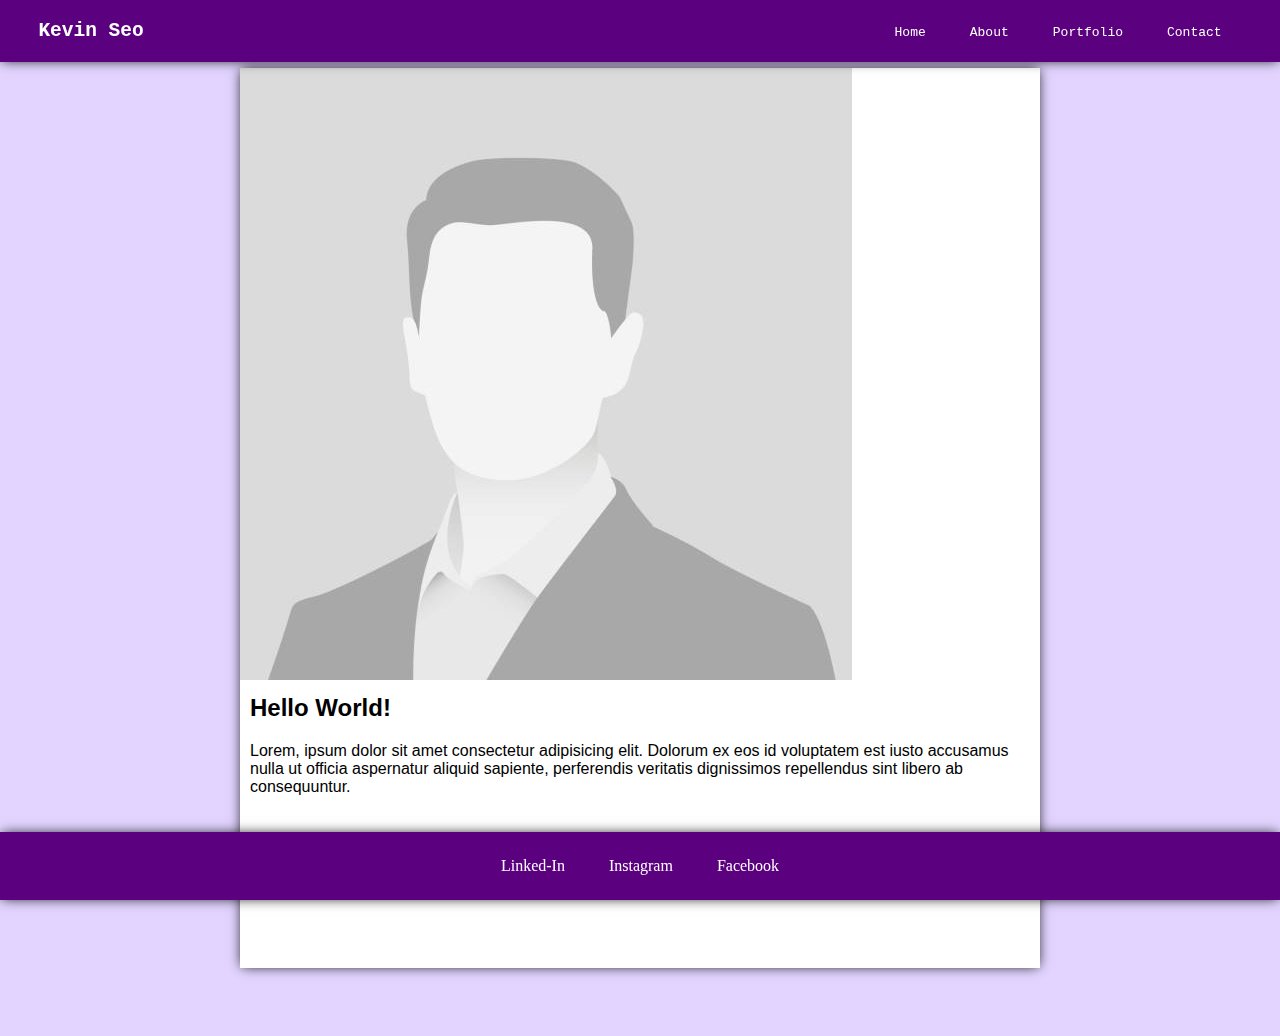
<file: index.html>
<!DOCTYPE html>
<html lang="en">
  <head>
    <meta charset="UTF-8" />
    <meta name="viewport" content="width=device-width, initial-scale=1.0" />
    <title>Personal Website</title>
    <link rel="stylesheet" href="style.css" />
  </head>
  <body>
    <header class="persistent-header">
      <h2 class="logo">Kevin Seo</h2>
      <nav class="main-nav">
        <ul class="links-list">
          <li><a href="">Home</a></li>
          <li><a href="./html/about.html">About</a></li>
          <li><a href="./html/portfolio.html">Portfolio</a></li>
          <li><a href="./html/contact.html">Contact</a></li>
        </ul>
      </nav>
    </header>
    <main>
      <img 
        src="./img/profile.jpg"
        alt="profile_pic"
        class="profile"
      />

      <h2 class="mission-statement">Hello World!</h2>
      <p class="mission-statement">
        Lorem, ipsum dolor sit amet consectetur adipisicing elit. Dolorum ex eos
        id voluptatem est iusto accusamus nulla ut officia aspernatur aliquid
        sapiente, perferendis veritatis dignissimos repellendus sint libero ab
        consequuntur.
      </p>
    </main>
    <footer class="persistent-footer">
      <nav class="main-nav">
        <ul class="links-list">
          <li>
            <a href="" style="font-family: 'Times New Roman', Times, serif"
              >Linked-In</a
            >
          </li>
          <li>
            <a
              href="./html/about.html"
              style="font-family: 'Times New Roman', Times, serif"
              >Instagram</a
            >
          </li>
          <li>
            <a href="" style="font-family: 'Times New Roman', Times, serif"
              >Facebook</a
            >
          </li>
        </ul>
      </nav>
    </footer>
  </body>
</html>
</file>
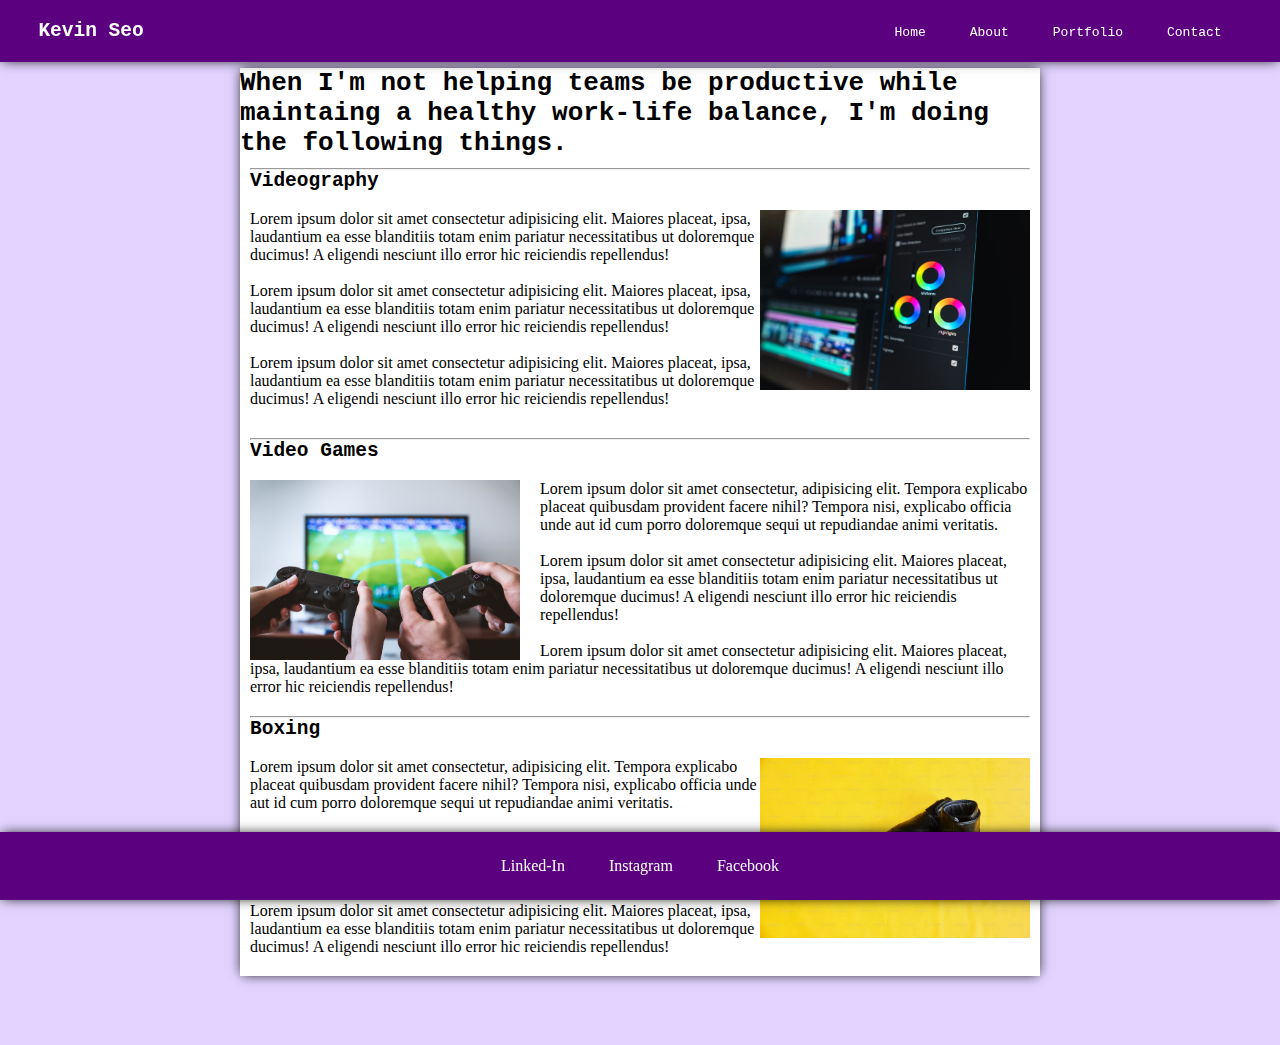
<file: html/about.html>
<!DOCTYPE html>
<html lang="en">
  <head>
    <meta charset="UTF-8" />
    <meta name="viewport" content="width=device-width, initial-scale=1.0" />
    <title>Document</title>
    <link rel="stylesheet" href="../style.css" />
  </head>
  <body>
    <header class="persistent-header">
      <h2 class="logo">Kevin Seo</h2>
      <nav class="main-nav">
        <ul class="links-list">
          <li><a href="../index.html">Home</a></li>
          <li><a href="../html/about.html">About</a></li>
          <li><a href="../html/portfolio.html">Portfolio</a></li>
          <li><a href="../html/contact.html">Contact</a></li>
        </ul>
      </nav>
    </header>
    <main>
      <h1>
        When I'm not helping teams be productive while maintaing a healthy
        work-life balance, I'm doing the following things.
      </h1>
      <section class="about-section">
        <hr />
        <h2>Videography</h2>
        <br />
        <img
          class="about-image-one"
          src="../img/videography.avif"
          alt="Videography"
        />
        <p>
          Lorem ipsum dolor sit amet consectetur adipisicing elit. Maiores
          placeat, ipsa, laudantium ea esse blanditiis totam enim pariatur
          necessitatibus ut doloremque ducimus! A eligendi nesciunt illo error
          hic reiciendis repellendus!
        </p>
        <br />
        <p>
          Lorem ipsum dolor sit amet consectetur adipisicing elit. Maiores
          placeat, ipsa, laudantium ea esse blanditiis totam enim pariatur
          necessitatibus ut doloremque ducimus! A eligendi nesciunt illo error
          hic reiciendis repellendus!
        </p>
        <br />
        <p>
          Lorem ipsum dolor sit amet consectetur adipisicing elit. Maiores
          placeat, ipsa, laudantium ea esse blanditiis totam enim pariatur
          necessitatibus ut doloremque ducimus! A eligendi nesciunt illo error
          hic reiciendis repellendus!
        </p>
      </section>
      <section class="about-section">
        <hr />
        <h2>Video Games</h2>
        <br />
        <img
          class="about-image-two"
          src="../img/videogame.avif"
          alt="Video Games"
        />

        <p>
          Lorem ipsum dolor sit amet consectetur, adipisicing elit. Tempora
          explicabo placeat quibusdam provident facere nihil? Tempora nisi,
          explicabo officia unde aut id cum porro doloremque sequi ut
          repudiandae animi veritatis.
        </p>
        <br />
        <p>
          Lorem ipsum dolor sit amet consectetur adipisicing elit. Maiores
          placeat, ipsa, laudantium ea esse blanditiis totam enim pariatur
          necessitatibus ut doloremque ducimus! A eligendi nesciunt illo error
          hic reiciendis repellendus!
        </p>
        <br />
        <p>
          Lorem ipsum dolor sit amet consectetur adipisicing elit. Maiores
          placeat, ipsa, laudantium ea esse blanditiis totam enim pariatur
          necessitatibus ut doloremque ducimus! A eligendi nesciunt illo error
          hic reiciendis repellendus!
        </p>
      </section>
      <section class="about-section">
        <hr />
        <h2>Boxing</h2>
        <br />
        <img class="about-image-three" src="../img/boxing.avif" alt="Boxing" />
        <p>
          Lorem ipsum dolor sit amet consectetur, adipisicing elit. Tempora
          explicabo placeat quibusdam provident facere nihil? Tempora nisi,
          explicabo officia unde aut id cum porro doloremque sequi ut
          repudiandae animi veritatis.
        </p>
        <br />
        <p>
          Lorem ipsum dolor sit amet consectetur adipisicing elit. Maiores
          placeat, ipsa, laudantium ea esse blanditiis totam enim pariatur
          necessitatibus ut doloremque ducimus! A eligendi nesciunt illo error
          hic reiciendis repellendus!
        </p>
        <br />
        <p>
          Lorem ipsum dolor sit amet consectetur adipisicing elit. Maiores
          placeat, ipsa, laudantium ea esse blanditiis totam enim pariatur
          necessitatibus ut doloremque ducimus! A eligendi nesciunt illo error
          hic reiciendis repellendus!
        </p>
      </section>
    </main>
    <footer class="persistent-footer">
      <nav class="main-nav">
        <ul class="links-list">
          <li>
            <a href="" style="font-family: 'Times New Roman', Times, serif"
              >Linked-In</a
            >
          </li>
          <li>
            <a
              href="./html/about.html"
              style="font-family: 'Times New Roman', Times, serif"
              >Instagram</a
            >
          </li>
          <li>
            <a href="" style="font-family: 'Times New Roman', Times, serif"
              >Facebook</a
            >
          </li>
        </ul>
      </nav>
    </footer>
  </body>
</html>
</file>
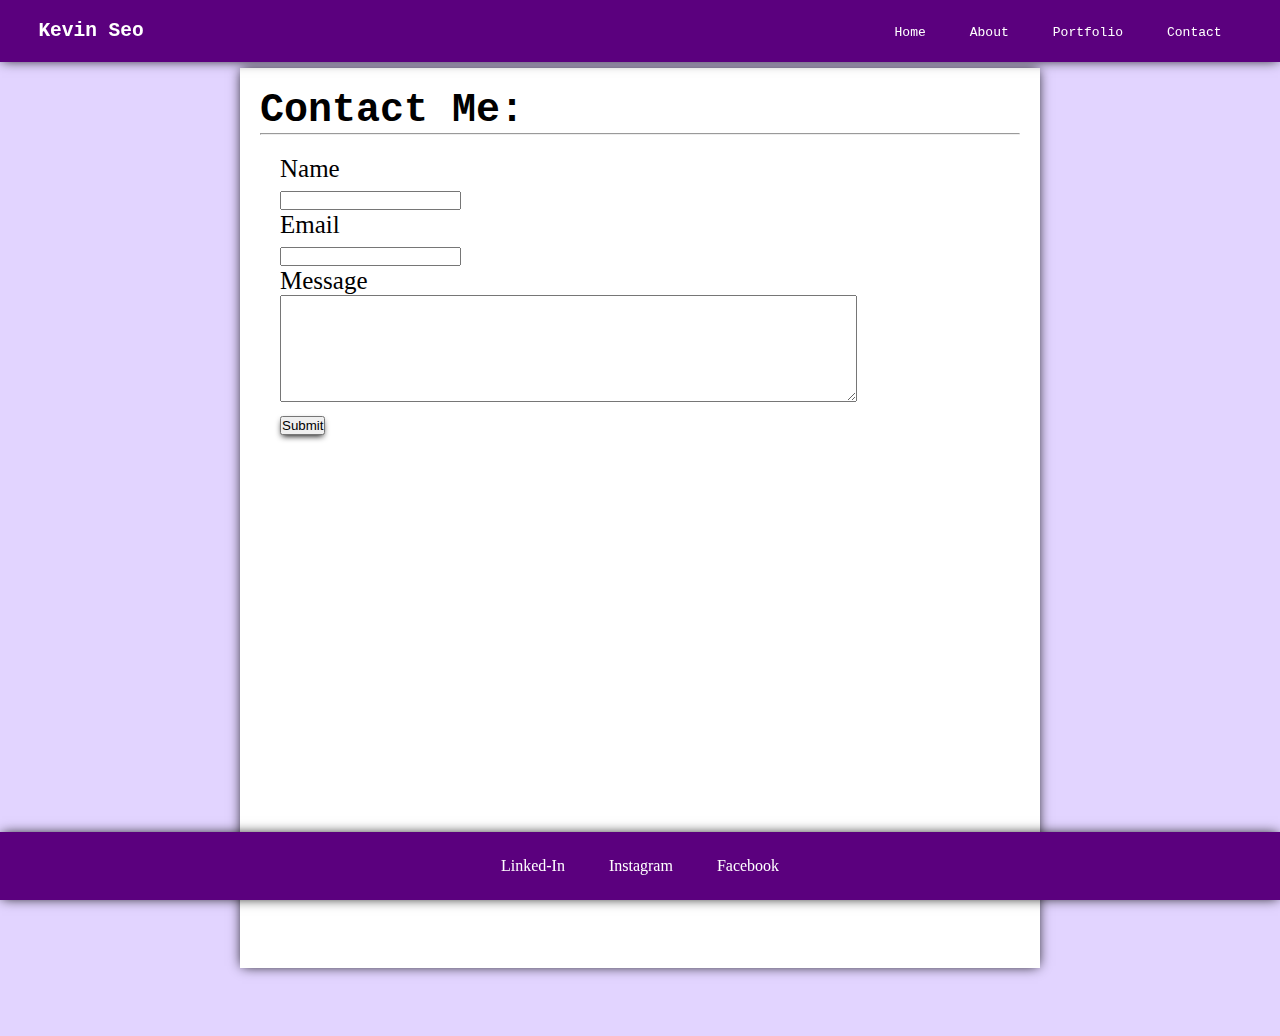
<file: html/contact.html>
<!DOCTYPE html>
<html lang="en">
  <head>
    <meta charset="UTF-8" />
    <meta name="viewport" content="width=device-width, initial-scale=1.0" />
    <title>Document</title>
    <link rel="stylesheet" href="../style.css" />
  </head>
  
  <body>
   
    <header class="persistent-header">
      <h2 class="logo">Kevin Seo</h2>
      <nav class="main-nav">
        <ul class="links-list">
          <li><a href="../index.html">Home</a></li>
          <li><a href="../html/about.html">About</a></li>
          <li><a href="../html/portfolio.html">Portfolio</a></li>
          <li><a href="./html/contact.html">Contact</a></li>
        </ul>
      </nav>
    </header>


    <main>
        <section class="contact-form-container">
        <h1 class="contact-statement">Contact Me:</h1>
      <hr />

      <form action="" class="contact-form">
        <div>
            <label for="name">Name</label>
            <br />
            <input id="name" type="text" name="name">
        </div>
        <div>
            <label for="email">Email</label>
            <br />
            <input  id="email" name="email"type="email">
        </div>
        <div>
            <label for="message">Message</label>
            <br/>
            <textarea id="message" name="message" rows="7" cols="70"></textarea>
        </div>
        <button>Submit</button>
        
      </form>
    </section>
    </main>

    <footer class="persistent-footer">
      <nav class="main-nav">
        <ul class="links-list">
          <li>
            <a href="" style="font-family: 'Times New Roman', Times, serif"
              >Linked-In</a
            >
          </li>
          <li>
            <a
              href="./html/about.html"
              style="font-family: 'Times New Roman', Times, serif"
              >Instagram</a
            >
          </li>
          <li>
            <a href="" style="font-family: 'Times New Roman', Times, serif"
              >Facebook</a
            >
          </li>
        </ul>
      </nav>
    </footer>
  </body>
</html>
</file>
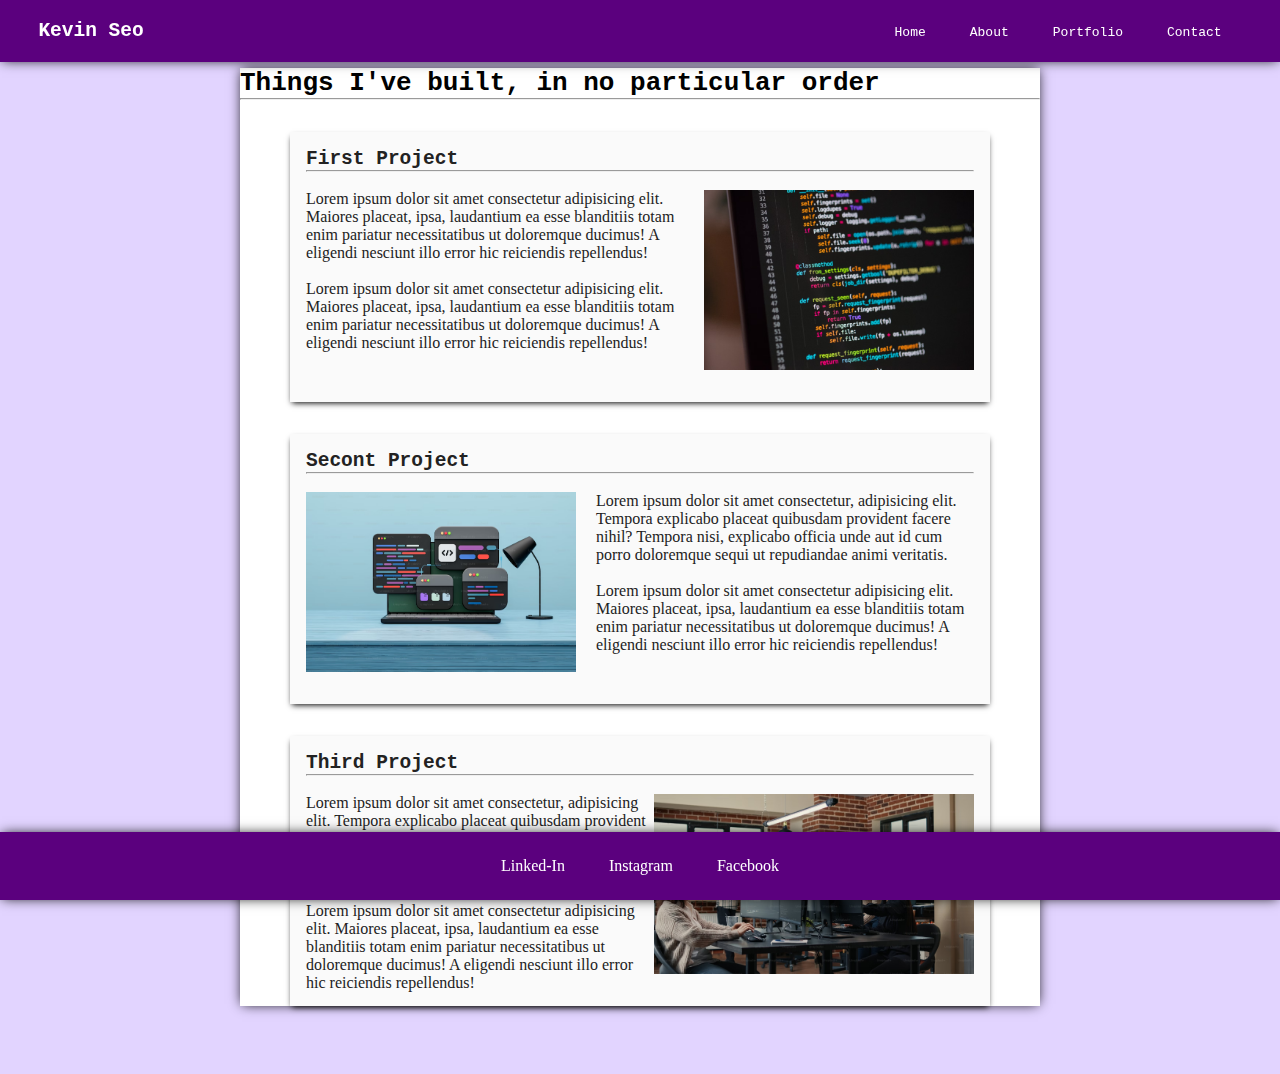
<file: html/portfolio.html>
<!DOCTYPE html>
<html lang="en">
  <head>
    <meta charset="UTF-8" />
    <meta name="viewport" content="width=device-width, initial-scale=1.0" />
    <title>Document</title>
    <link rel="stylesheet" href="../style.css" />
  </head>
  <body>
    <header class="persistent-header">
      <h2 class="logo">Kevin Seo</h2>
      <nav class="main-nav">
        <ul class="links-list">
          <li><a href="../index.html">Home</a></li>
          <li><a href="../html/about.html">About</a></li>
          <li><a href="../html/portfolio.html">Portfolio</a></li>
          <li><a href="../html/contact.html">Contact</a></li>
        </ul>
      </nav>
    </header>
    <main>
      <h1>Things I've built, in no particular order</h1>
      <hr />
      <section class="port-section">
        <h2>First Project</h2>
        <hr />
        <br />
        <img
          class="port-image-one"
          src="../img/first-project.avif"
          alt="first-project"
        />
        <p>
          Lorem ipsum dolor sit amet consectetur adipisicing elit. Maiores
          placeat, ipsa, laudantium ea esse blanditiis totam enim pariatur
          necessitatibus ut doloremque ducimus! A eligendi nesciunt illo error
          hic reiciendis repellendus!
        </p>
        <br />
        <p>
          Lorem ipsum dolor sit amet consectetur adipisicing elit. Maiores
          placeat, ipsa, laudantium ea esse blanditiis totam enim pariatur
          necessitatibus ut doloremque ducimus! A eligendi nesciunt illo error
          hic reiciendis repellendus!
        </p>
      </section>
      <section class="port-section">
        <h2>Secont Project</h2>
        <hr />
        <br />
        <img
          class="port-image-two"
          src="../img/second-project.avif"
          alt="second-project"
        />

        <p>
          Lorem ipsum dolor sit amet consectetur, adipisicing elit. Tempora
          explicabo placeat quibusdam provident facere nihil? Tempora nisi,
          explicabo officia unde aut id cum porro doloremque sequi ut
          repudiandae animi veritatis.
        </p>
        <br />
        <p>
          Lorem ipsum dolor sit amet consectetur adipisicing elit. Maiores
          placeat, ipsa, laudantium ea esse blanditiis totam enim pariatur
          necessitatibus ut doloremque ducimus! A eligendi nesciunt illo error
          hic reiciendis repellendus!
        </p>
      </section>
      <section class="port-section">
        <h2>Third Project</h2>
        <hr />
        <br />
        <img
          class="port-image-three"
          src="../img/third-project.avif"
          alt="third-project"
        />
        <p>
          Lorem ipsum dolor sit amet consectetur, adipisicing elit. Tempora
          explicabo placeat quibusdam provident facere nihil? Tempora nisi,
          explicabo officia unde aut id cum porro doloremque sequi ut
          repudiandae animi veritatis.
        </p>
        <br />
        <p>
          Lorem ipsum dolor sit amet consectetur adipisicing elit. Maiores
          placeat, ipsa, laudantium ea esse blanditiis totam enim pariatur
          necessitatibus ut doloremque ducimus! A eligendi nesciunt illo error
          hic reiciendis repellendus!
        </p>
      </section>
    </main>
    <footer class="persistent-footer">
      <nav class="main-nav">
        <ul class="links-list">
          <li>
            <a href="" style="font-family: 'Times New Roman', Times, serif"
              >Linked-In</a
            >
          </li>
          <li>
            <a
              href="./html/about.html"
              style="font-family: 'Times New Roman', Times, serif"
              >Instagram</a
            >
          </li>
          <li>
            <a href="" style="font-family: 'Times New Roman', Times, serif"
              >Facebook</a
            >
          </li>
        </ul>
      </nav>
    </footer>
  </body>
</html>
</file>
<file: style.css>
* {
  padding: 0;
  margin: 0;
  box-sizing: border-box;
}

html {
  background-color: rgb(226, 212, 255);
}
main {
  background-color: rgb(255, 255, 255);
  margin: 68px auto;
  min-height: 100vh;
  box-shadow: 0 0 12px -2px black;
  width: 800px;
}

a,
h1,
h2,
h3 {
  text-decoration: none;
  font-family: monospace;
}

.persistent-header {
  background-color: rgb(91, 0, 126);
  color: white;
  position: fixed;
  top: 0;
  left: 0;
  right: 0;
  display: flex;
  justify-content: space-between;
  align-items: center;
  padding: 20px 3%;
  box-shadow: 0 0 12px -2px black;
}

.links-list li {
  display: inline-block;
}

.links-list a {
  color: white;
  padding: 20px;
}

a:hover {
  font-size: 18px;
}

/* .about-img {
 
} */

.persistent-footer {
  background-color: rgb(91, 0, 126);
  color: white;
  position: fixed;
  bottom: 0;
  left: 0;
  right: 0;
  align-items: center;
  padding: 25px 3%;
  text-align: center;
  box-shadow: 0 0 12px -2px black;
}

.mission-statement {
  padding: 10px;
  font-family: sans-serif !important;
}
.profile-pic {
  height: 60vh;
}
.about-port-title {
  text-align: center;
  padding: 1em;
  font-family: monospace;
}

.about-section {
  min-height: 30vh;
  padding: 10px;
}

/* .about-section h2{
    padding: 0 20px;
} */

.about-section img,
.port-section img {
  height: 20vh;
}

.about-image-one,
.about-image-three,
.port-image-one,
.port-image-three {
  float: right;
}

.about-image-two,
.port-image-two {
  float: left;
  padding: 0 20px 0 0;
}

.port-section {
  width: 700px;
  height: 30vh;
  background: #fafafa;
  color: #222;
  box-shadow: 0 3px 6px -2px #000000;
  margin: 2em auto;
  padding: 1em;
}

.contact-form-container {
  display: block;
  font-size: 25px;
  padding: 20px;
}
.contact-statement {
  font-size: 40px;
}
.contact-form {
  font-size: 25px;
  padding: 20px;
}
button {
  box-shadow: 0 3px 6px -2px #000000;
}

/* Desktop: 1680 x 1050
iPad: 1024 x 768
Mobile: 480 x 320 */

/*Mobile*/
@media only screen and (max-width: 480px) {
  html {
    background-color: rgb(255, 212, 212);
  }
  .persistent-header {
    background-color: rgb(126, 0, 0);
  }
  .persistent-footer {
    background-color: rgb(126, 0, 0);
  }
}

/*Tablet*/
@media only screen and (min-width: 481px) and (max-width: 800px) {
  html {
    background-color: rgb(212, 216, 255);
  }
  .persistent-header {
    background-color: rgb(6, 0, 126);
  }
  .persistent-footer {
    background-color: rgb(6, 0, 126);
  }
}

/*Desktop*/
@media only screen and (min-width: 801px) {
  html {
    background-color: rgb(226, 212, 255);
  }
  .persistent-header {
    background-color: rgb(91, 0, 126);
  }
  .persistent-footer {
    background-color: rgb(91, 0, 126);
  }
}
</file>
